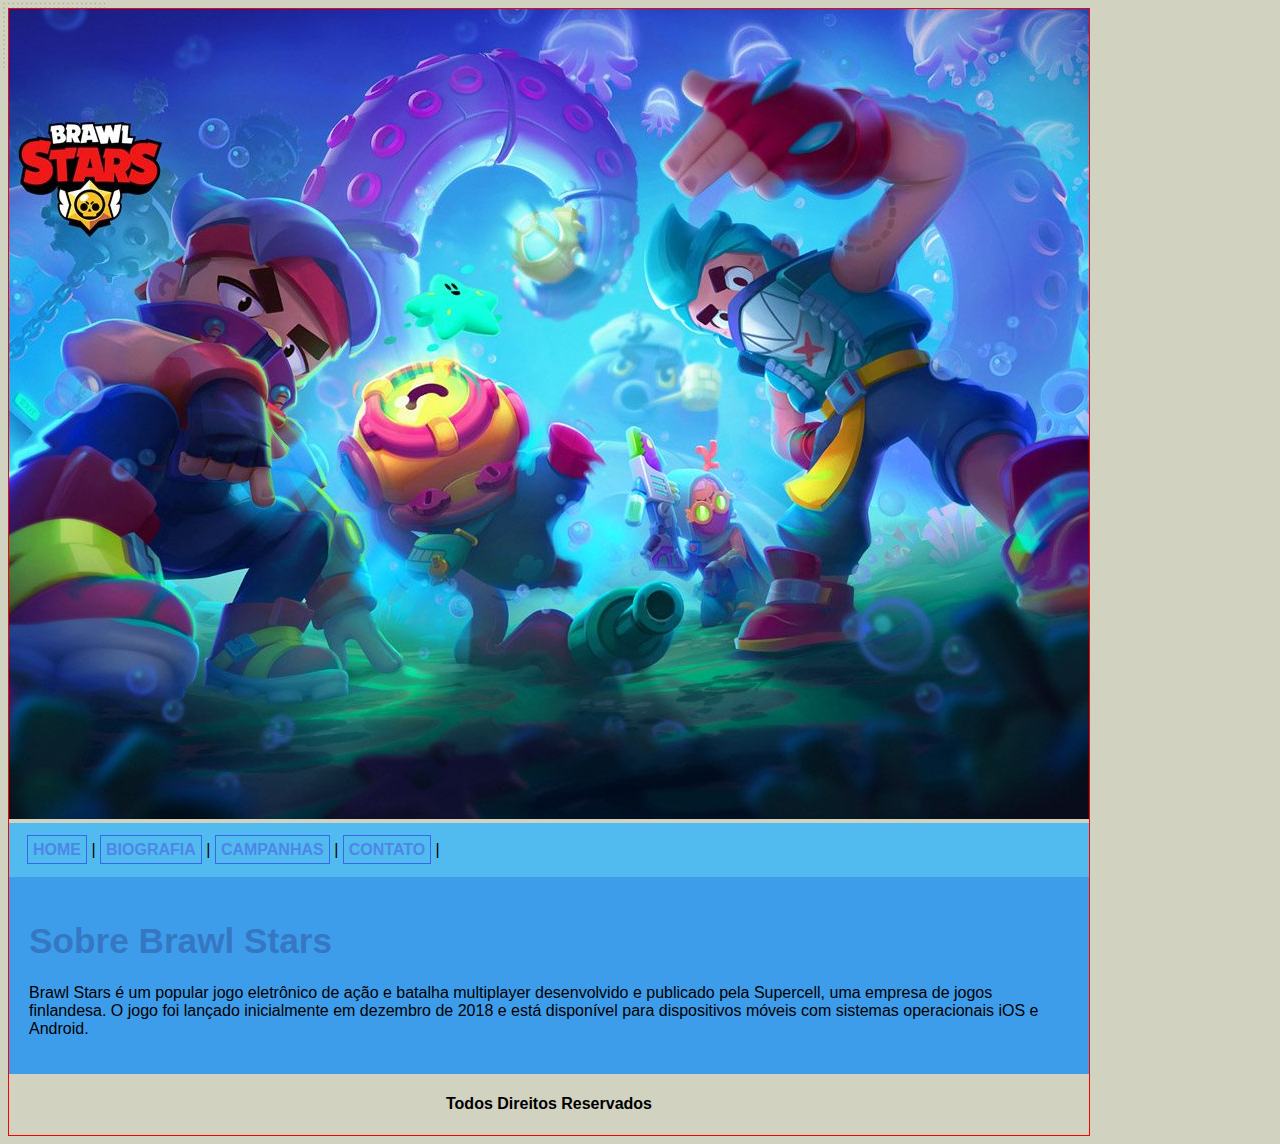
<file: index.html>
<!DOCTYPE html>
<html lang="pt-br">

<head>
    <meta charset="UTF-8">
    <meta name="viewport" content="width=device-width, initial-scale=1.0">
    <title>Home</title>
    <link rel="stylesheet" href="style.css">
    <link href="https://cdn.jsdelivr.net/npm/bootstrap@5.3.2/dist/css/bootstrap.min.css" rel="stylesheet" integrity="sha384-T3c6CoIi6uLrA9TneNEoa7RxnatzjcDSCmG1MXxSR1GAsXEV/Dwwykc2MPK8M2HN" crossorigin="anonymous">
</head>

<body>
    <div id="principal">
        <img src="img/capa.png">

        <div id="menu">
            <a class="btn btn-outline-secondary" href="index.html" >HOME</a> |
            <a class="btn btn-outline-secondary" href="biografia.html">BIOGRAFIA</a> |
            <a class="btn btn-outline-secondary" href="campanhas.html">CAMPANHAS</a> |
            <a class="btn btn-outline-secondary" href="contato.html">CONTATO</a> |
        </div>

        <div id="conteudo">
            <h1>Sobre Brawl Stars</h1>
            <P>Brawl Stars é um popular jogo eletrônico de ação e batalha multiplayer desenvolvido e publicado pela Supercell,
                 uma empresa de jogos finlandesa. O jogo foi lançado inicialmente em dezembro de 2018 e está disponível para
                  dispositivos móveis com sistemas operacionais iOS e Android.</P>
        </div>

        <div>
            <h4 class="centralizar">Todos Direitos Reservados</h4>
        </div>
    </div>
</body>
<script src="https://cdn.jsdelivr.net/npm/bootstrap@5.3.2/dist/js/bootstrap.bundle.min.js" integrity="sha384-C6RzsynM9kWDrMNeT87bh95OGNyZPhcTNXj1NW7RuBCsyN/o0jlpcV8Qyq46cDfL" crossorigin="anonymous"></script>

</html>
</file>
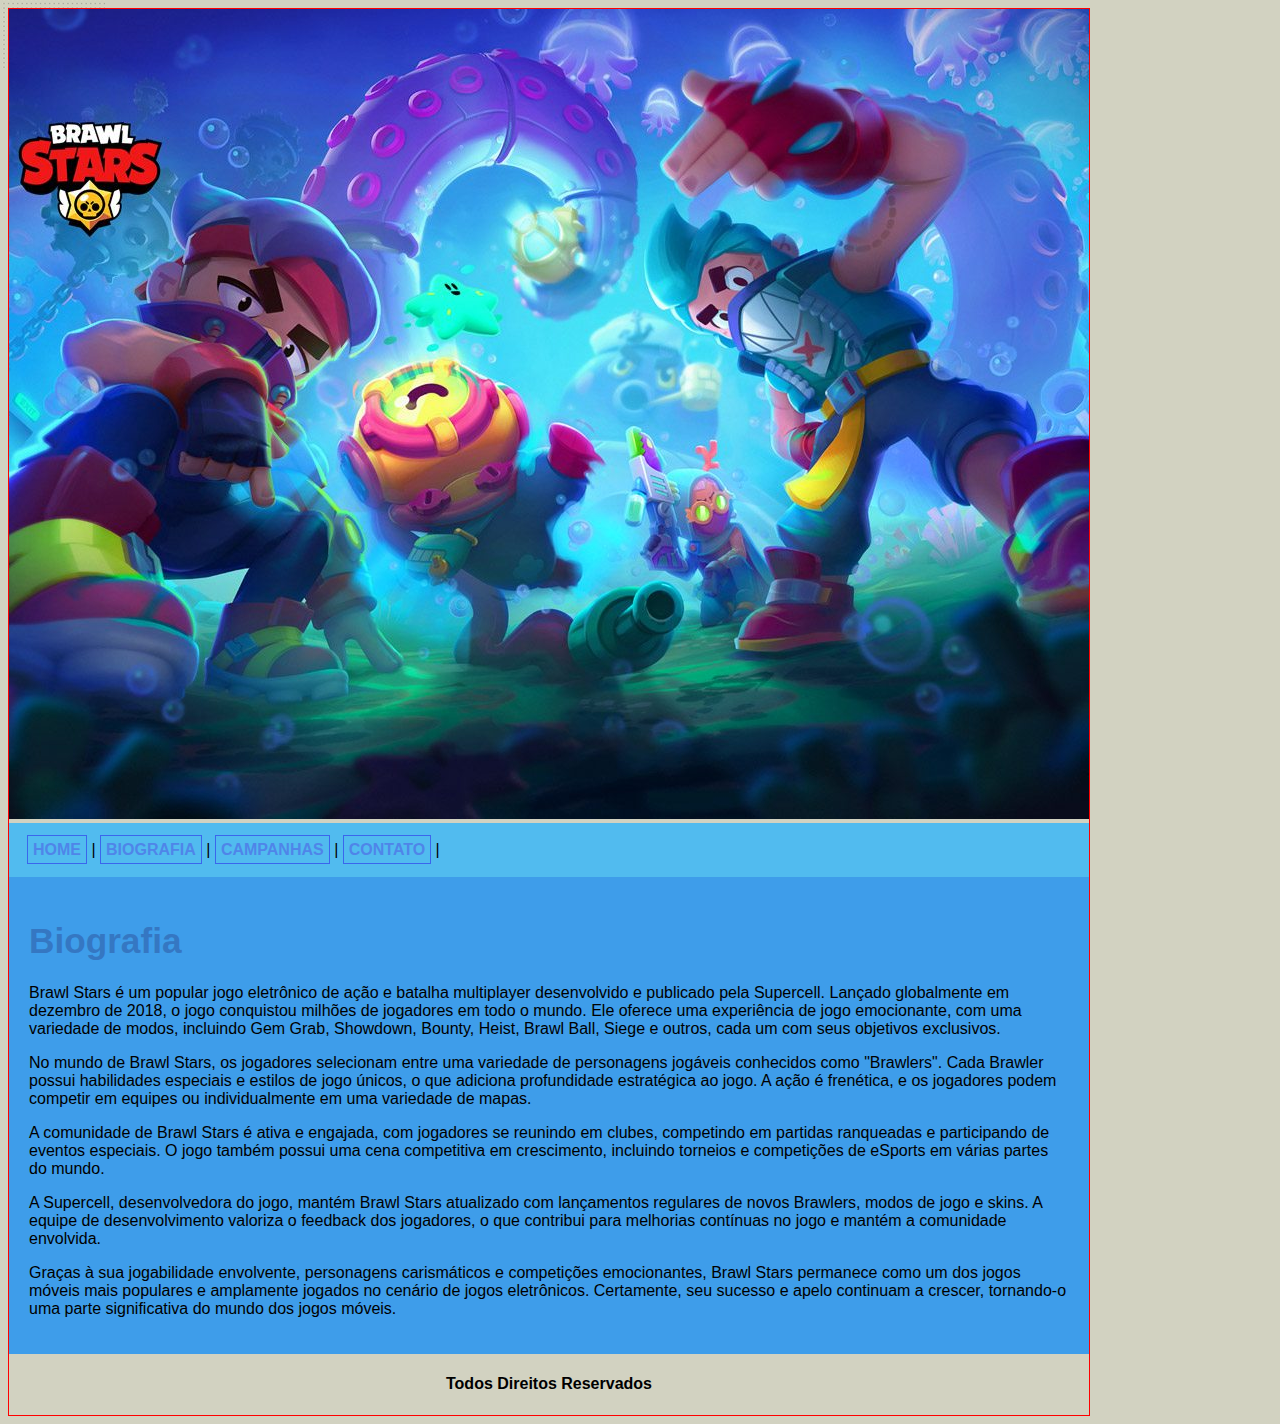
<file: biografia.html>
<!DOCTYPE html>
<html lang="pt-br">

<head>
    <meta charset="UTF-8">
    <meta name="viewport" content="width=device-width, initial-scale=1.0">
    <title>Biografia</title>
    <link rel="stylesheet" href="style.css">
    <link href="https://cdn.jsdelivr.net/npm/bootstrap@5.3.2/dist/css/bootstrap.min.css" rel="stylesheet" integrity="sha384-T3c6CoIi6uLrA9TneNEoa7RxnatzjcDSCmG1MXxSR1GAsXEV/Dwwykc2MPK8M2HN" crossorigin="anonymous">
</head>

<body>
    <div id="principal">
        <img src="img/capa.png">

        <div id="menu">
            <a class="btn btn-outline-secondary" href="index.html" >HOME</a> |
            <a class="btn btn-outline-secondary" href="biografia.html">BIOGRAFIA</a> |
            <a class="btn btn-outline-secondary" href="campanhas.html">CAMPANHAS</a> |
            <a class="btn btn-outline-secondary" href="contato.html">CONTATO</a> |
        </div>

        <div id="conteudo">
            <h1>Biografia</h1>
            <P>Brawl Stars é um popular jogo eletrônico de ação e batalha multiplayer desenvolvido e publicado pela Supercell.
               Lançado globalmente em dezembro de 2018, o jogo conquistou milhões de jogadores em todo o mundo.
               Ele oferece uma experiência de jogo emocionante, com uma variedade de modos, incluindo Gem Grab,
               Showdown, Bounty, Heist, Brawl Ball, Siege e outros, cada um com seus objetivos exclusivos.</P>

            <P>No mundo de Brawl Stars, os jogadores selecionam entre uma variedade de personagens jogáveis conhecidos como
                 "Brawlers". Cada Brawler possui habilidades especiais e estilos de jogo únicos, o que adiciona profundidade
                  estratégica ao jogo. A ação é frenética, e os jogadores podem competir em equipes ou individualmente em uma variedade de mapas.</P>

            <P>A comunidade de Brawl Stars é ativa e engajada, com jogadores se reunindo em clubes, competindo em
                 partidas ranqueadas e participando de eventos especiais. O jogo também possui uma cena competitiva em crescimento,
                 incluindo torneios e competições de eSports em várias partes do mundo.</P>

                  <p>A Supercell, desenvolvedora do jogo, mantém Brawl Stars atualizado com lançamentos regulares de novos Brawlers,
                     modos de jogo e skins. A equipe de desenvolvimento valoriza o feedback dos jogadores, o que contribui para melhorias
                     contínuas no jogo e mantém a comunidade envolvida.</p>

                      <p>Graças à sua jogabilidade envolvente, personagens carismáticos e competições emocionantes,
                         Brawl Stars permanece como um dos jogos móveis mais populares e amplamente jogados no cenário
                         de jogos eletrônicos. Certamente, seu sucesso e apelo continuam a crescer, tornando-o uma parte
                         significativa do mundo dos jogos móveis.</p>

        </div>

        <div>
            <h4 class="centralizar">Todos Direitos Reservados</h4>
        </div>
    </div>
</body>
<script src="https://cdn.jsdelivr.net/npm/bootstrap@5.3.2/dist/js/bootstrap.bundle.min.js" integrity="sha384-C6RzsynM9kWDrMNeT87bh95OGNyZPhcTNXj1NW7RuBCsyN/o0jlpcV8Qyq46cDfL" crossorigin="anonymous"></script>

</html>
</file>
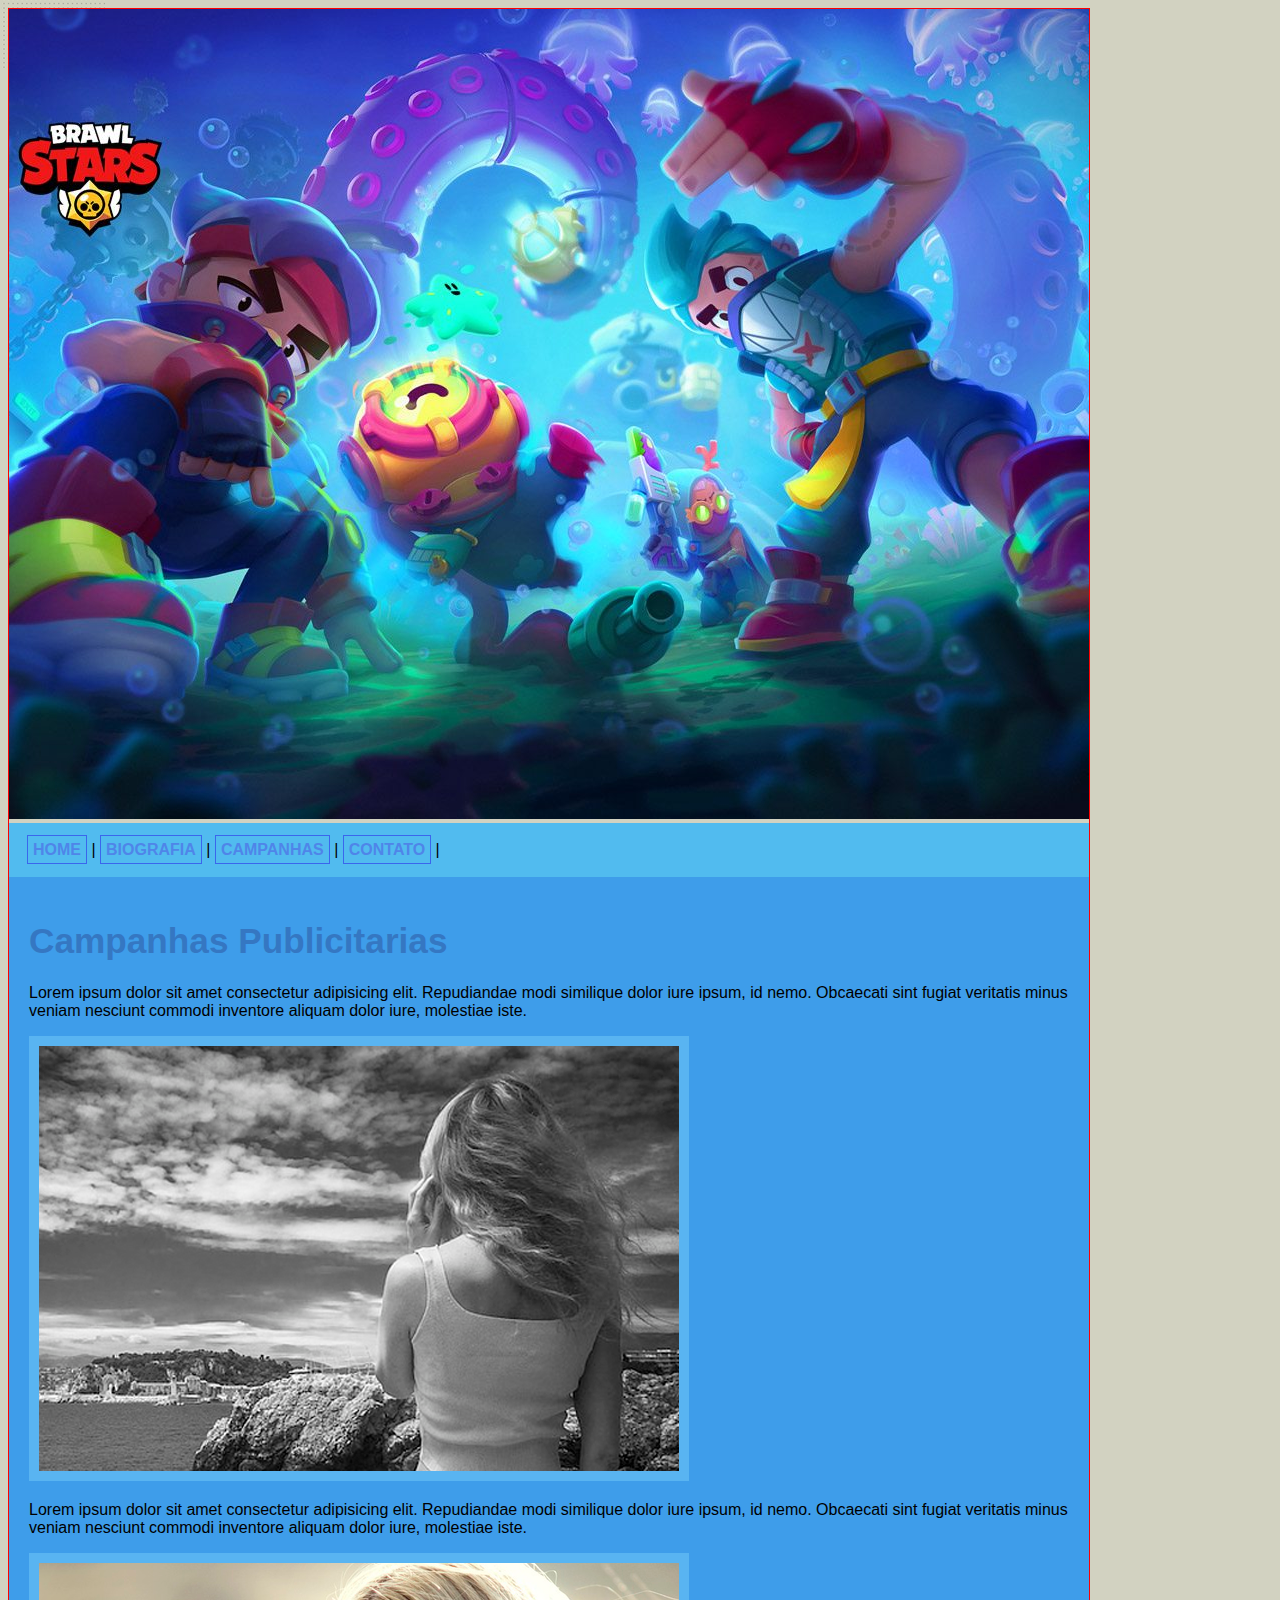
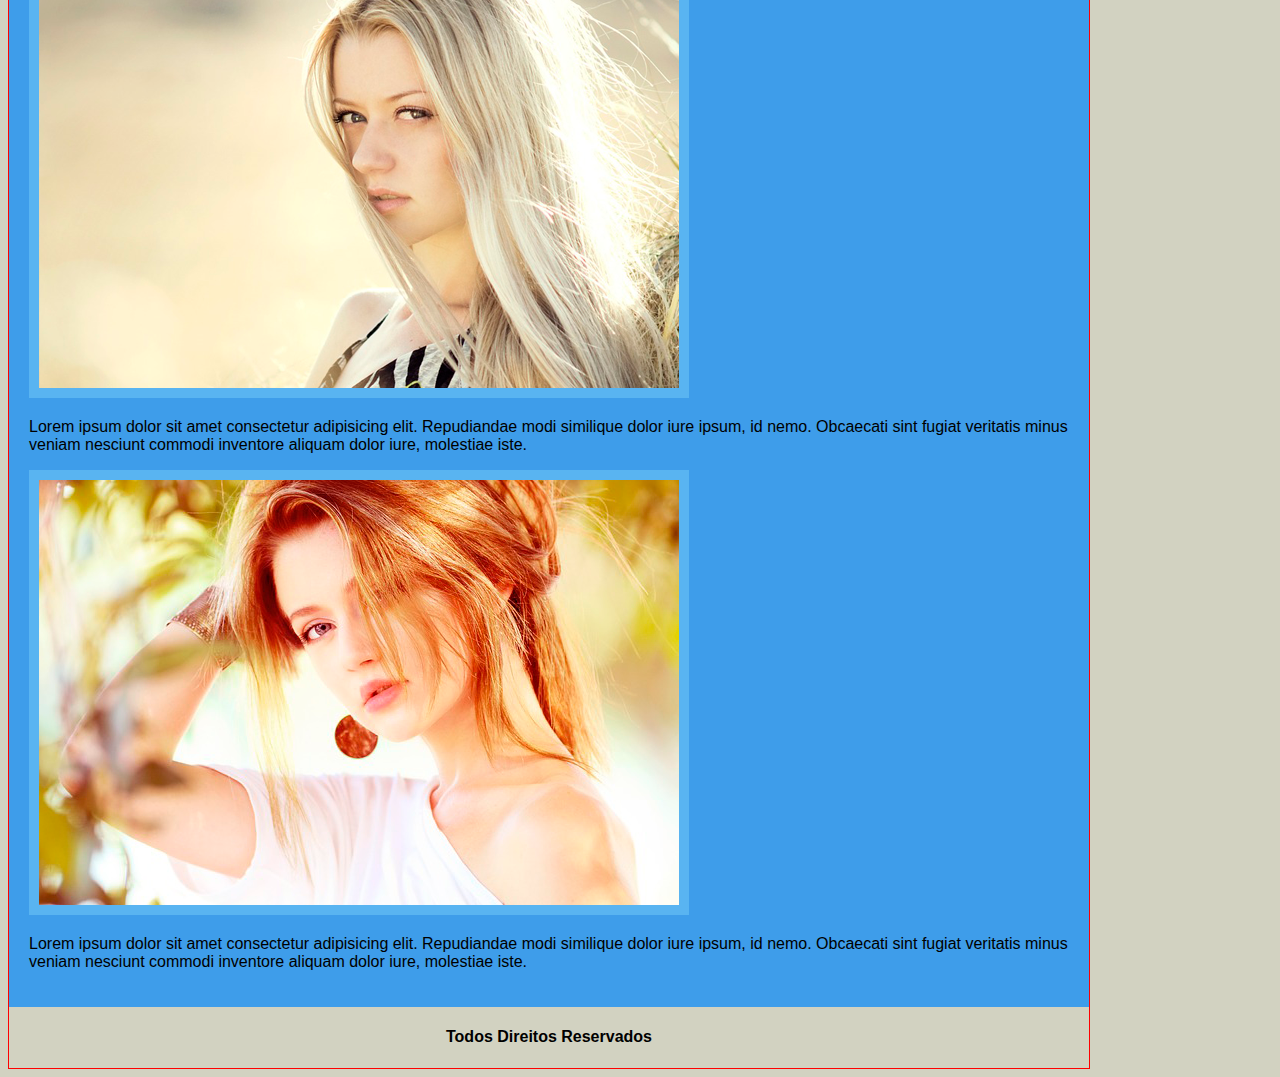
<file: campanhas.html>
<!DOCTYPE html>
<html lang="pt-br">

<head>
    <meta charset="UTF-8">
    <meta name="viewport" content="width=device-width, initial-scale=1.0">
    <title>Campanhas</title>
    <link rel="stylesheet" href="style.css">
    <link href="https://cdn.jsdelivr.net/npm/bootstrap@5.3.2/dist/css/bootstrap.min.css" rel="stylesheet" integrity="sha384-T3c6CoIi6uLrA9TneNEoa7RxnatzjcDSCmG1MXxSR1GAsXEV/Dwwykc2MPK8M2HN" crossorigin="anonymous">
</head>

<body>
    <div id="principal">
        <img src="img/capa.png">

        <div id="menu">
            <a class="btn btn-outline-secondary" href="index.html" >HOME</a> |
            <a class="btn btn-outline-secondary" href="biografia.html">BIOGRAFIA</a> |
            <a class="btn btn-outline-secondary" href="campanhas.html">CAMPANHAS</a> |
            <a class="btn btn-outline-secondary" href="contato.html">CONTATO</a> |
        </div>

        <div id="conteudo">
            <h1>Campanhas Publicitarias</h1>
            <P>Lorem ipsum dolor sit amet consectetur
                adipisicing elit. Repudiandae modi similique dolor iure ipsum,
                id nemo. Obcaecati sint fugiat veritatis minus veniam nesciunt
                commodi inventore aliquam dolor iure, molestiae iste.</P>

            <img src="img/foto1.png" class="img-campanha" alt="">

            <P>Lorem ipsum dolor sit amet consectetur
                adipisicing elit. Repudiandae modi similique dolor iure ipsum,
                id nemo. Obcaecati sint fugiat veritatis minus veniam nesciunt
                commodi inventore aliquam dolor iure, molestiae iste.</P>

            <img src="img/foto2.png" class="img-campanha" alt="">

            <P>Lorem ipsum dolor sit amet consectetur
                adipisicing elit. Repudiandae modi similique dolor iure ipsum,
                id nemo. Obcaecati sint fugiat veritatis minus veniam nesciunt
                commodi inventore aliquam dolor iure, molestiae iste.</P>

            <img src="img/foto3.png" class="img-campanha" alt="">

            <P>Lorem ipsum dolor sit amet consectetur
                adipisicing elit. Repudiandae modi similique dolor iure ipsum,
                id nemo. Obcaecati sint fugiat veritatis minus veniam nesciunt
                commodi inventore aliquam dolor iure, molestiae iste.</P>

        </div>

        <div>
            <h4 class="centralizar">Todos Direitos Reservados</h4>
        </div>
    </div>
</body>
<script src="https://cdn.jsdelivr.net/npm/bootstrap@5.3.2/dist/js/bootstrap.bundle.min.js" integrity="sha384-C6RzsynM9kWDrMNeT87bh95OGNyZPhcTNXj1NW7RuBCsyN/o0jlpcV8Qyq46cDfL" crossorigin="anonymous"></script>

</html>
</file>
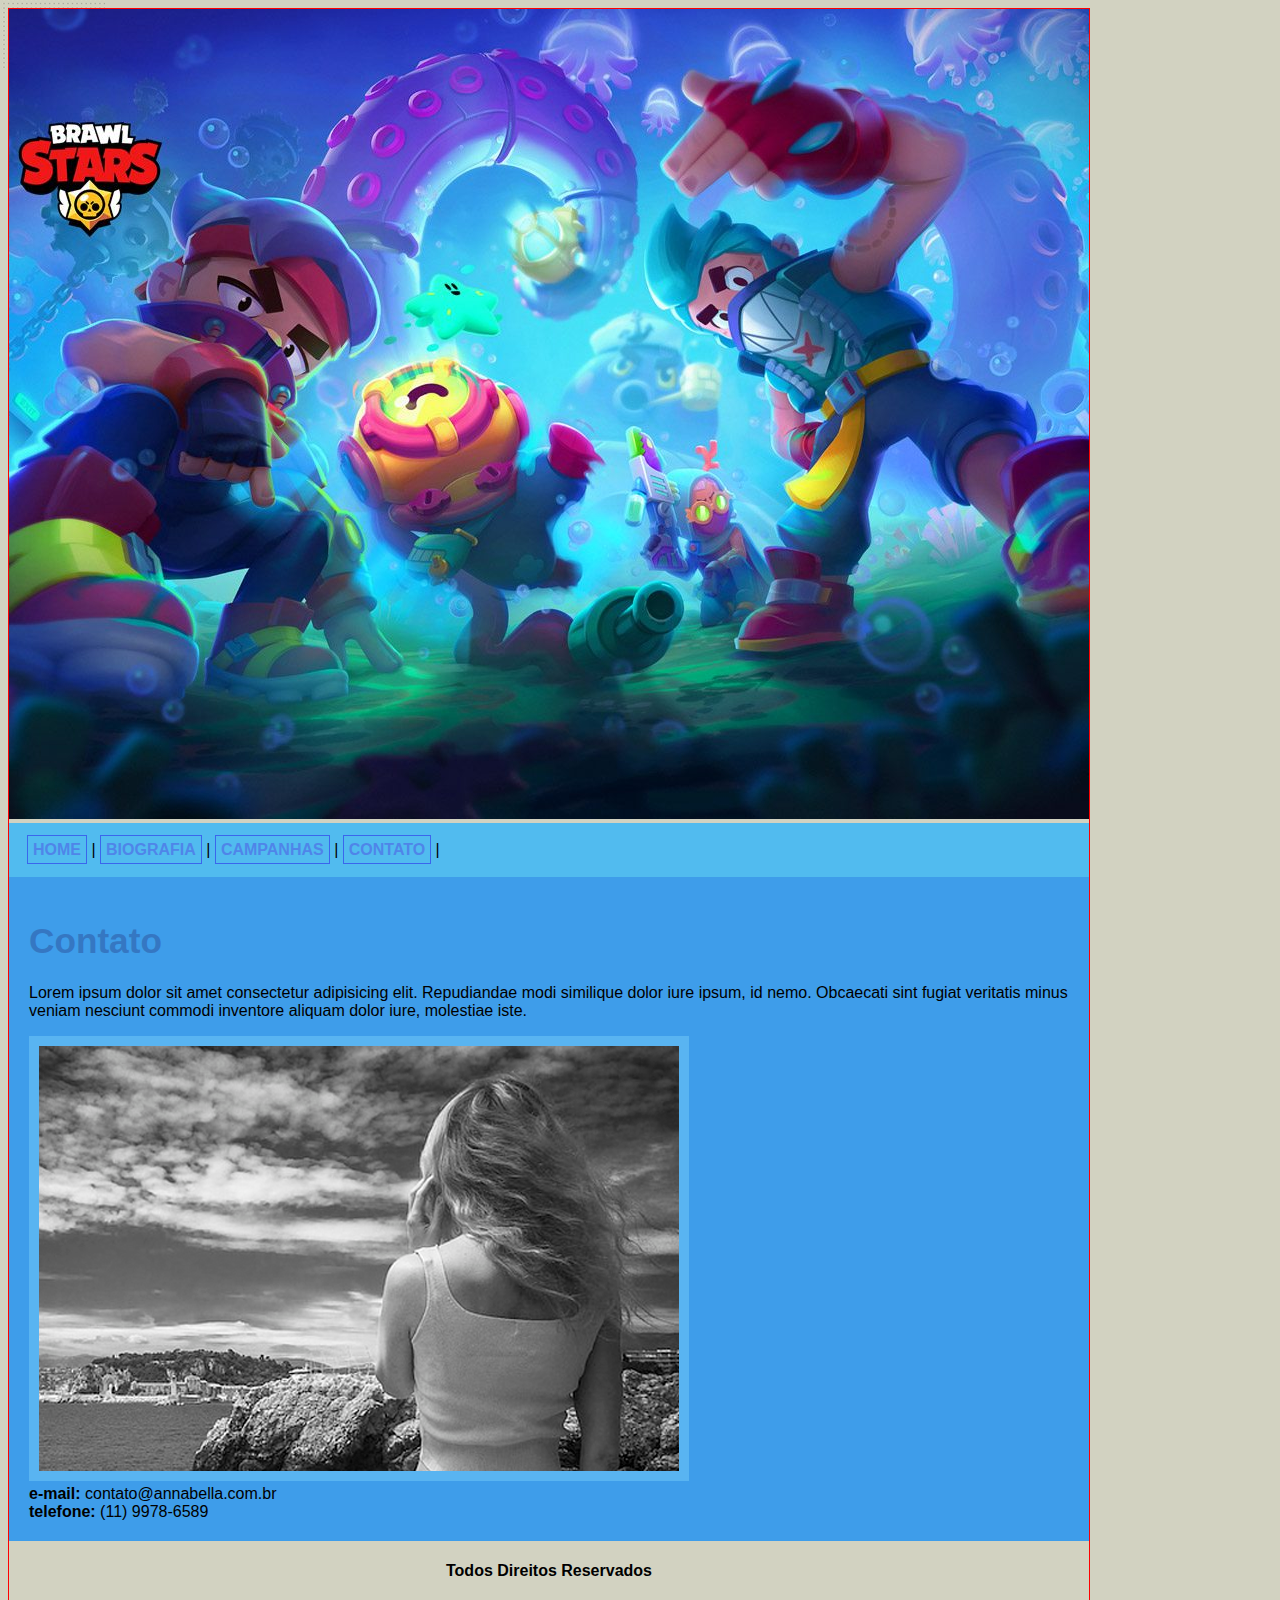
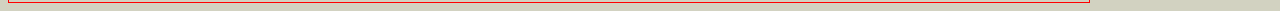
<file: contato.html>
<!DOCTYPE html>
<html lang="pt-br">

<head>
    <meta charset="UTF-8">
    <meta name="viewport" content="width=device-width, initial-scale=1.0">
    <title>Contato</title>
    <link rel="stylesheet" href="style.css">
    <link href="https://cdn.jsdelivr.net/npm/bootstrap@5.3.2/dist/css/bootstrap.min.css" rel="stylesheet" integrity="sha384-T3c6CoIi6uLrA9TneNEoa7RxnatzjcDSCmG1MXxSR1GAsXEV/Dwwykc2MPK8M2HN" crossorigin="anonymous">
</head>

<body>
    <div id="principal">
        <img src="img/capa.png">

        <div id="menu">
            <a class="btn btn-outline-secondary" href="index.html" >HOME</a> |
            <a class="btn btn-outline-secondary" href="biografia.html">BIOGRAFIA</a> |
            <a class="btn btn-outline-secondary" href="campanhas.html">CAMPANHAS</a> |
            <a class="btn btn-outline-secondary" href="contato.html">CONTATO</a> |
        </div>

        <div id="conteudo"><!--inicio conteudo-->
            <h1>Contato</h1>
            <P>Lorem ipsum dolor sit amet consectetur
                adipisicing elit. Repudiandae modi similique dolor iure ipsum,
                id nemo. Obcaecati sint fugiat veritatis minus veniam nesciunt
                commodi inventore aliquam dolor iure, molestiae iste.</P>

            <img src="img/foto1.png" class="img-campanha">
            <div>
                <strong>e-mail:</strong> contato@annabella.com.br
                <br>
                <strong>telefone:</strong> (11) 9978-6589
            </div>
        </div>

        <div>
            <h4 class="centralizar">Todos Direitos Reservados</h4>
        </div>
    </div>
</body>
<script src="https://cdn.jsdelivr.net/npm/bootstrap@5.3.2/dist/js/bootstrap.bundle.min.js" integrity="sha384-C6RzsynM9kWDrMNeT87bh95OGNyZPhcTNXj1NW7RuBCsyN/o0jlpcV8Qyq46cDfL" crossorigin="anonymous"></script>

</html>
</file>
<file: style.css>
body {
    background: #d2d2c1 url(img/fundo.png) no-repeat;
    font: 16px arial, helvetica, sans-serif;
}

#principal {
    border: 1px solid red;
    width: 1080px;
}

#menu {
    background: #51bbef;
    padding: 18px;
}

#conteudo {
    background: #3e9dea;
    padding: 20px;
}

#rodape {
    text-align: center;
}

.centralizar {
    text-align: center;
}

.img-campanha {
    border: 10px solid #59b4f1;
}

h1 {
    color: #3577c2;
    font-size: 2.2em;
}


a {
    color: #4f85e9;
    text-decoration: none;
    font-weight: bold;
    border: 1px solid rgb(58, 102, 237);
    padding: 5px;
}
</file>
